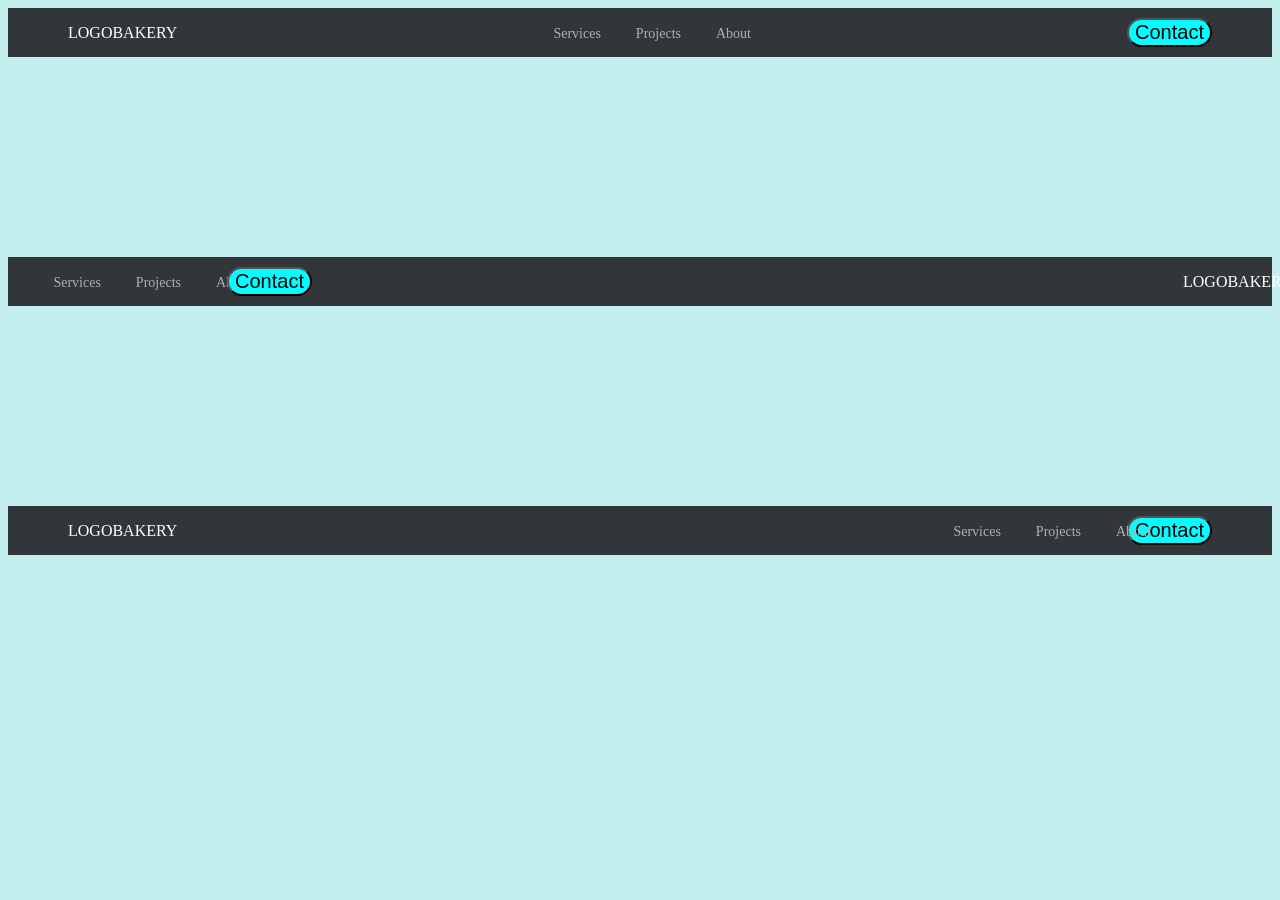
<file: index.html>
<!DOCTYPE html>
<html lang="en">
<head>
    <meta charset="UTF-8">
    <meta name="viewport" content="width=device-width, initial-scale=1.0">
    <title>Navbar</title>
    <link rel="stylesheet" href="a.css">
</head>
<body>
    <div class="main1">
        
        <div class="logo1">LOGOBAKERY</div>
        <ul class="link1">
            <li><a href="">Services</a></li>
            <li><a href="">Projects</a></li>
            <li><a href="">About</a></li>
        </ul>
        <div class="button1">
            <button class="cbutton1">Contact</button></div>
    </div>
    <div class="main2">
        <div class="logo2">LOGOBAKERY</div>
        <ul class="link2">
            <li><a href="">Services</a></li>
            <li><a href="">Projects</a></li>
            <li><a href="">About</a></li>
        </ul>
        <div class="button2">
            <button class="cbutton2">Contact</button></div>
    </div>

    <div class="main3">
        <div class="logo3">LOGOBAKERY</div>
        <ul class="link3">
            <li><a href="">Services</a></li>
            <li><a href="">Projects</a></li>
            <li><a href="">About</a></li>
        </ul>
        <div class="button3">
            <button class="cbutton3">Contact</button></div>
    </div>
</body>
</html>
</file>
<file: a.css>
body {
    background-color: rgb(194, 238, 238);
}

.main1 {
    background-color: #32353a;
    display: flex;
    justify-content: space-between;
    align-items: center;
    padding: 10px 60px;
    color: white;
}

.link1{
    list-style: none; 
  display: flex;    
  gap: 35px;        
  margin: 0 auto;
  padding: 0;
  align-items: center;
}
.link1 li a{
    text-decoration: none;
    color: #b0b0b0; 
    font-size: 14px;
    
}
.link1 a:hover{
    color: rgb(154, 205, 250);
}
.cbutton1{
    background-color: aqua;
    border-radius: 20px;
    font-size: 20px;
}
button:hover{
    color: rgb(235, 235, 235);
}
.main2 {
    background-color: #32353a;
    display: flex;
    justify-content: space-between;
    align-items: center;
    padding: 10px 60px;
    color: white;
    position: relative;
    top: 200px;
}
.logo2{
    position: relative;
    left: 1115px;
}
.link2{
    list-style: none; 
  display: flex;    
  gap: 35px;        
  margin: 0 auto;
  padding: 0;
  align-items: center;
  position: relative;
  right: 500px;
}
.link2 li a{
    text-decoration: none;
    color: #b0b0b0; 
    font-size: 14px;
    
}
.link2 a:hover{
    color: rgb(154, 205, 250);
}
.cbutton2{
    background-color: aqua;
    border-radius: 20px;
    font-size: 20px;
    position: relative;
  right:900px;
}
.main3 {
    background-color: #32353a;
    display: flex;
    justify-content: space-between;
    align-items: center;
    padding: 10px 60px;
    color: white;
    position: relative;
    top: 400px;
    
}
.link3{
    list-style: none; 
  display: flex;    
  gap: 35px;        
  margin: 0 auto;
  padding: 0;
  align-items: center;
  position: relative;
  left: 400px;
}
.link3 li a{
    text-decoration: none;
    color: #b0b0b0; 
    font-size: 14px;
    
}
.link3 a:hover{
    color: rgb(154, 205, 250);
}
.cbutton3{
    background-color: aqua;
    border-radius: 20px;
    font-size: 20px;
}
</file>
